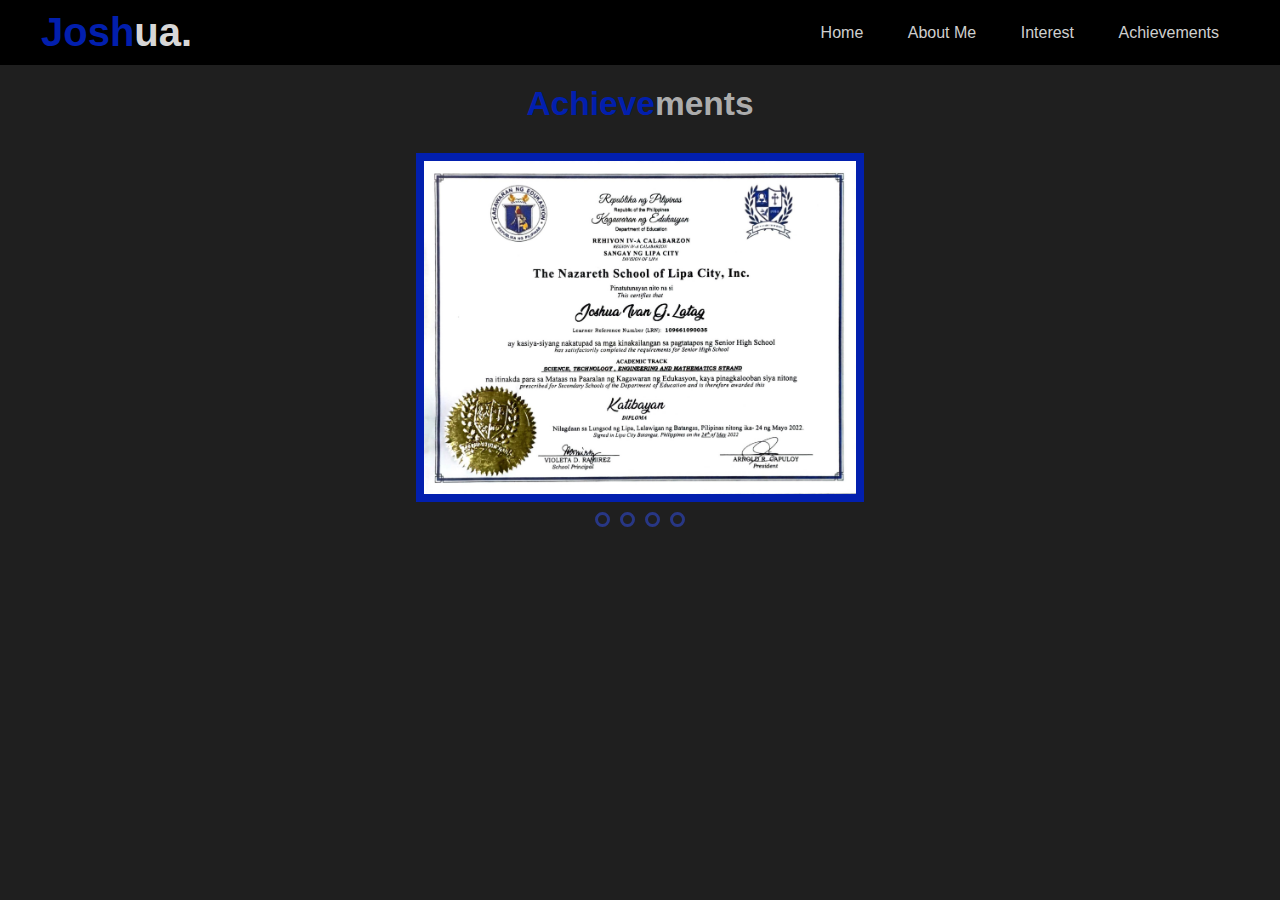
<file: src/achievements.html>
<!DOCTYPE html>
<html lang="en">
<head>
<Title>Personal Website</Title>
<meta charset="utf-8">
<meta name="viewport" content="width=device-width, initial-scale=1.0">
<link rel="stylesheet" href="achieve.css">
<body>
    <div class="Magic">
        <nav>
            <h1><span>Josh</span>ua.</h1>
                <ul>
                <li><a href="index.html">Home</a></li>
                <li><a href="index.html#about">About Me</a></li>
                <li><a href="index.html#interest">Interest</a></li>
                <li><a href="achievements.html">Achievements</a></li>
            </ul>
        </nav>
    </div>
<div class="text">
    <h6><span>Achieve</span>ments</h6>
</div>
    

<div class="idk">

    <div class="slider">
        <div class="images">
            <input type="radio" name="slide" id="img1">
            <input type="radio" name="slide" id="img2">
            <input type="radio" name="slide" id="img3">
            <input type="radio" name="slide" id="img4">

            <img src="Diploma.jpg" class="m1" alt="img1">
            <img src="Faith-removebg-preview.png" class="m2" alt="img2">
            <img src="Honor_card-removebg-preview.png" class="m3" alt="img3">
            <img src="Sumobot.jpg" class="m4" alt="img4">
        </div>

        <div class="dots">
            <label for="img1"></label>
            <label for="img2"></label>
            <label for="img3"></label>
            <label for="img4"></label>
        </div>
    </div>
</div>

</body>
</head>
</html>
</file>
<file: src/achieve.css>
*{
    box-sizing: border-box;
    padding: 0;
    margin: 0;
    font-family: sans-serif;
}

body{
    min-height: 100vh;
    background-color: rgb(31, 31, 31);
}

.Magic {
    padding: 10px 1px;
    background-color: black;
  }
  nav {
    display: flex;
    align-items: center;
    justify-content: space-between;
    flex-wrap: wrap;
    z-index: 4;
    position: sticky;
    top: 0;
  }
  h1{
    font-size: 40px;
    color: #ffffffdd;
    margin-left: 40px;
  }

  nav ul {
    margin-right: 40px;
  }

  nav ul li {
    display: inline-block;
    list-style: none;
    margin: 10px 20px;
  
  }
  
  nav ul li a {
    color: rgba(255, 255, 255, 0.822);
    text-decoration: none;
    font-size: 16px;
    position: relative;
  }
  nav ul li a::after {
    content: '';
    width: 0;
    height: 3px;
    background: #000dff;
    position: absolute;
    left: 0;
    bottom: -6px;
    transition: 1s;
  }
  nav ul li a:hover::after {
    width: 100%;
  }

.text{
margin-top: 20px;
 text-align: center;
 font-size: 50px;
 color: #cdcdcdd5;
}

span {
    color:  #021fae;
}

.idk{
    margin-top: 30px;
    margin-bottom: 30px;
    display: flex;
    justify-content: center;
    align-items: center;
}

.slider {
    position: relative;
    width: 35%;
    overflow: hidden;
    
}

.images {
    display: flex;
    width: 100%;
}

.images img{
    height: auto;
    width: 100%;
    transition: all 0.15s ease;
    border: 8px solid #021fae
}

.m1 {
    background-color: #ffffffed;
 }

.m2 {
   background-color: #ffffffed;
}

.m3 {
    background-color: #ffffffed;
 }

 .m4 {
    background-color: #ffffffed;
 }

.images input{
    display: none;
}

.dots {
    display: flex;
    justify-content: center;
    margin: 5px;
}

.dots label{
    height: 15px;
    width: 15px;
    border-radius: 50%;
    border: solid #283785 3px;
    cursor: pointer;
    transition: all 0.15s ease;
    margin: 5px;
}

.dots label:hover {
    background: #283785;
}

#img1:checked ~ .m1{
    margin-left: 0;
}
#img2:checked ~ .m2{
    margin-left: -100%;
}
#img3:checked ~ .m3{
    margin-left: -200%;
}
#img4:checked ~ .m4{
    margin-left: -300%;
}
</file>
